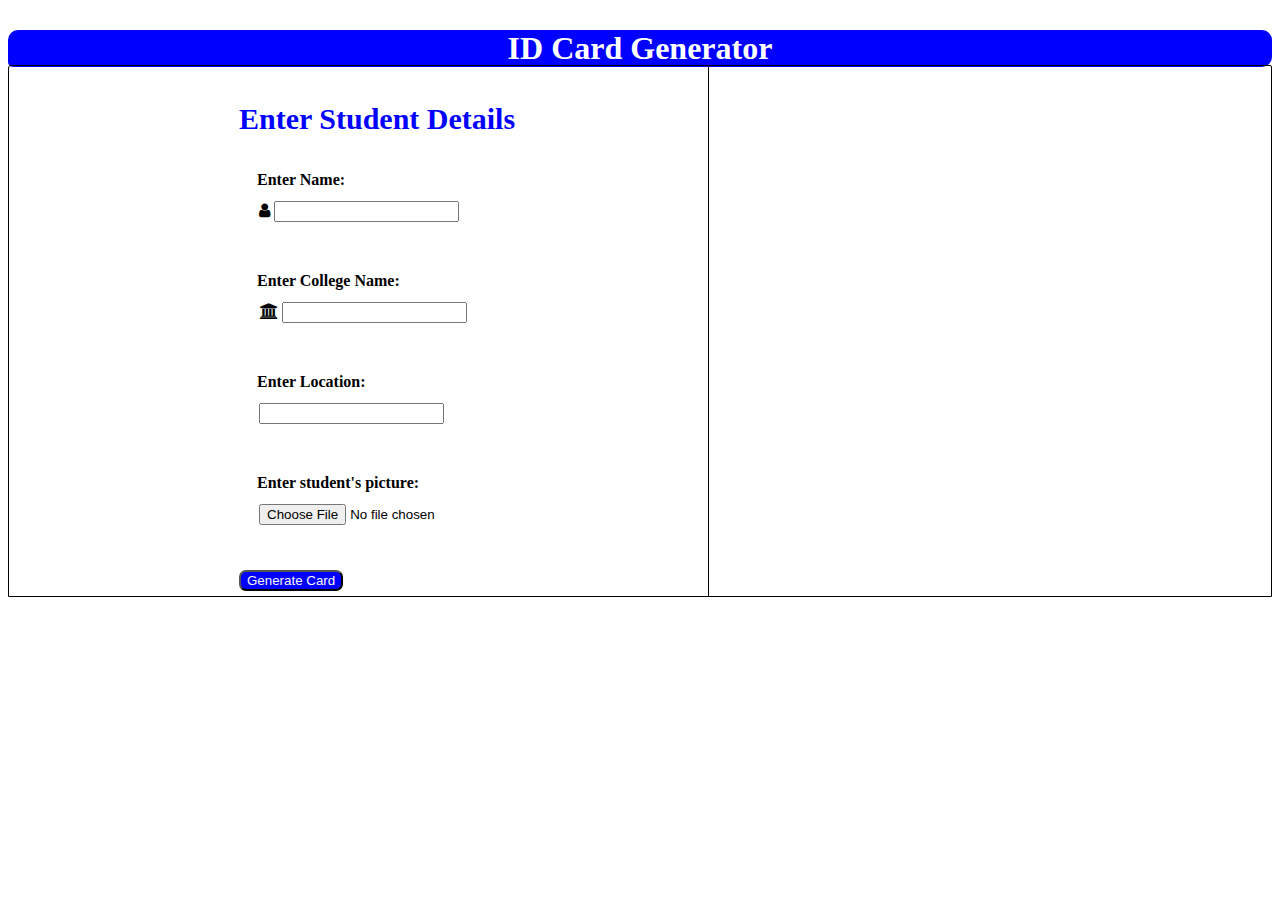
<file: idGenarator/index.html>
<html>
    <head>
        <title>
            ID Card generator
        </title>
        <link rel="stylesheet" href="style.css" />
        <link rel="stylesheet" href="https://stackpath.bootstrapcdn.com/font-awesome/4.7.0/css/font-awesome.min.css" />
    </head>
    <body>
      <div class="text-cont">
        <header class="text-center1">
                <h1>ID Card Generator</h1>
        </header>
        <div class="container">
            <div class="section-container">
                <div class="text-center">
                  <h1> Enter Student Details</h1>
                </div>
                <form onsubmit="return false">
                    <div class="form-element">
                        <label class="form-label">
                          <div class="inp-label">
                            <strong>Enter Name:</strong>
                          </div>
                        </label>
                        <div class="text">
                          <i class = "fa fa-user"></i>
                        <input type="text" id="name"/>
                      </div>
                    </div>
                    <div class="form-element">
                        <label class="form-label">
                          
                          <div class="inp-label">

                        <strong>Enter College Name:</strong>
                      </div>
                        </label>
                        <div class="text">
                          <i class = "fa fa-university"></i>
                        <input type="text" id="collegeName" />
                     </div>
                    </div>
                    <div class="form-element">
                        <label class="form-label">
                          <div class="inp-label">
                        <strong>Enter Location:</strong>
                      </div>
                        </label>
                        <div class="text">
                          <i class = "fas fa-map-marked-alt"></i>
                        <input type="text" id="location" />
                      </div>
                    </div>
                    <div class="form-element">
                    
                      
                      <label class="form-label"> <div class="inp-label1"><strong>Enter student's picture:</strong></div></label>
                      <div class="text1">
                      <input type="file" id="file" accept="F:\cardImages\" onchange="loadImage(event)">
                      </div>
                    
                  </div>
                 
                    <button onclick="generateCard()" class="btn-click">Generate Card</button>
                  
                </form>
            </div> 

           


            <div class="section1-container">
                <div class="id-card-container" id="collegeCard">
                    <div class="text-center2">
                        <strong>Generated ID Card</strong>
                    </div>
                    <div class="card-container">
                        <div class="card-wrapper">
                            <div class="user-card">
                              <div class="card-element college-name">
                               <span></small>fileLocation:</span></small>
                                <span id="fileLocation"></span>
                            </div>
                            </div>
                            <div class="general-information">
                            <div class="card-element card-name">
                           <span>Name:</span></small>
                                <span id="cardName"></span>
                            </div>
                            <div class="card-element college-name">
                            <span>College Name:</span></small>
                                <span id="cardCollegeName"></span>
                            </div>
                            <div class="card-element college-name">
                           <span>Location:</span></small>
                                <span id="cardLocation"></span>
                            </div>
                           

                            </div>
                        </div>
                    </div>
                </div>
            </div>    
        </div>
      </div>
      <div class="vl"></div>
        <script src="main.js"></script>
    </body>
</html>
</file>
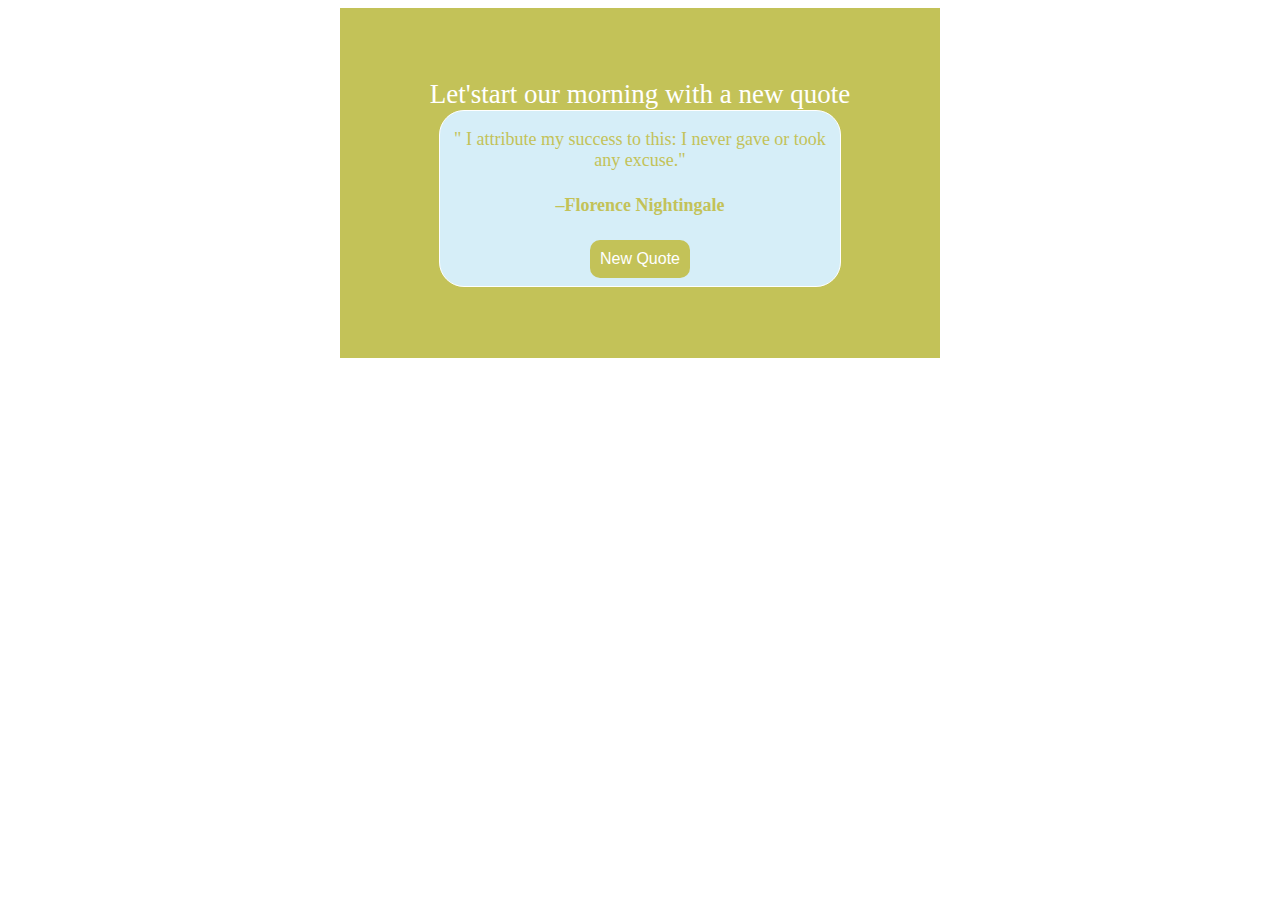
<file: randomQuote/random.html>
<!DOCTYPE html>
<html lang="en">
<head>
    <meta charset="UTF-8">
    <meta http-equiv="X-UA-Compatible" content="IE=edge">
    <meta name="viewport" content="width=device-width, initial-scale=1.0">
    <link rel="stylesheet" href="random.css">
    <title>Random Quote generator</title>
</head>
<body>
    <div class = "main-container" id = "colorChanger">  
        <div class = "container">
        <span id = "header"></span>
            <div class = "quotes">
            <p id = "quote"></p>
            <h4 id = "author"></h4>
            <button id = "generate-quote" onClick = "displayQuote()">New Quote</button>
            </div>
        </div>
    </div>
    <script src = "random.js"></script>
</body>
</html>
</file>
<file: idGenarator/style.css>
.container {
  display: flex;
  flex-direction: column;
  border: 1px solid black;
  margin-top: -23px;
 height: 530px;
 border-top-left-radius: 3px;
 border-top-right-radius: 2px;
}
.section-container{
  margin-left: 230px;
  margin-top: 15px;
  height: 300px;
}
.text-center{
margin-bottom: 30px;
font-size: 15px;
color: blue;
}

.text-center1 {
  text-align: center;
  background-color: blue;
  color: #fff;
  margin-top: 30px;
  border-radius: 10px;
 font-size: 16px;
  border-bottom-left-radius: 5px;
}

.section1-container {
 
  justify-content: center;
  align-items: center;
  margin-top: -200px;
  

  
  
  margin-left: 450px;
}
.text-center2{
  margin-left: 460px;
  font-size: 20px;
}

.form-element {
  margin: 5px;
  min-width: 200px;
  display: flex;
  margin-bottom: 40px;

  padding: 5px;

}

.form-label {
  min-width: 150px;

}
.inp-label{
  margin-left: 8px;
}
.text{
  margin-left: -140px;
  margin-top: 30px;
  
  

}
.inp-label1{
  margin-left: 8px;
}
.text1{
  margin-left: -160px;
  margin-top: 30px;
}
.btn-click{
  background-color: blue;
  color: #f8f8f8;
  border-radius: 7px;
}

.id-card-container {
  display: none;
}

.card-container {
  width: 590px;
  height: 300px;
  border-radius: 10px;
  margin-left: 410px;
  
  font-family: Abel, Arial, Verdana, sans-serif;
  display: flex;
  align-items: center;
  justify-content: center;
}

.card-wrapper {
  width: 80vw;
  height: 250px;
  background-color: #fff;
  background: linear-gradient(#f8f8f8, #fff);
  box-shadow: 0 8px 16px -8px rgba(0, 0, 0, 0.4);
  border-radius: 6px;
  overflow: hidden;
  position: relative;
  margin: 1.5rem;
  display: flex;
}

.user-card {
  width: 30vw;
  height: 100%;
  position: relative;
  background: linear-gradient(#92bca6, #a2ccb6);
  display: flex;
  justify-content: center;
  align-items: center;
}

.general-information {
  width: 60vw;
  height: 100%;
  display: flex;
  flex-direction: column;
  justify-content: center;
}

.user-photo {
  font-size: 7em;
}

.card-element {
  margin-left: 10px;
  margin-bottom: 15px;
}

.card-name {
  font-size: 1.5rem;
}

.college-name {
  font-size: 1.2rem;
}
.vl {
  border-left: 1px solid black;
  height: 532px;
  margin-left: 700px;
  margin-top: -532px;
}
</file>
<file: randomQuote/random.css>
body{
    background-color: white;
    align-items:center;

}
.main-container {
    width: 600px;
    height : 350px;
     background-color: wheat;
   
    margin: auto;
    justify-content: center;
    align-items:center;
    display: flex;
}
#header {
    font-size:27px;
    color: white;
}

.quotes{
    width: 400px;
    height:175px;
    font-size: 18px;
    border: 1px solid white;
    border-radius:25px;
    margin: auto;
    justify-content: center;
    align-items:center;
    text-align: center;
    background-color: #d6eef8;

}
#generate-quote{
    background-color : wheat;
    font-size: 16px;
    border: none ;
    border-radius:10px;
    padding: 10px;
    color: white;
}
</file>
